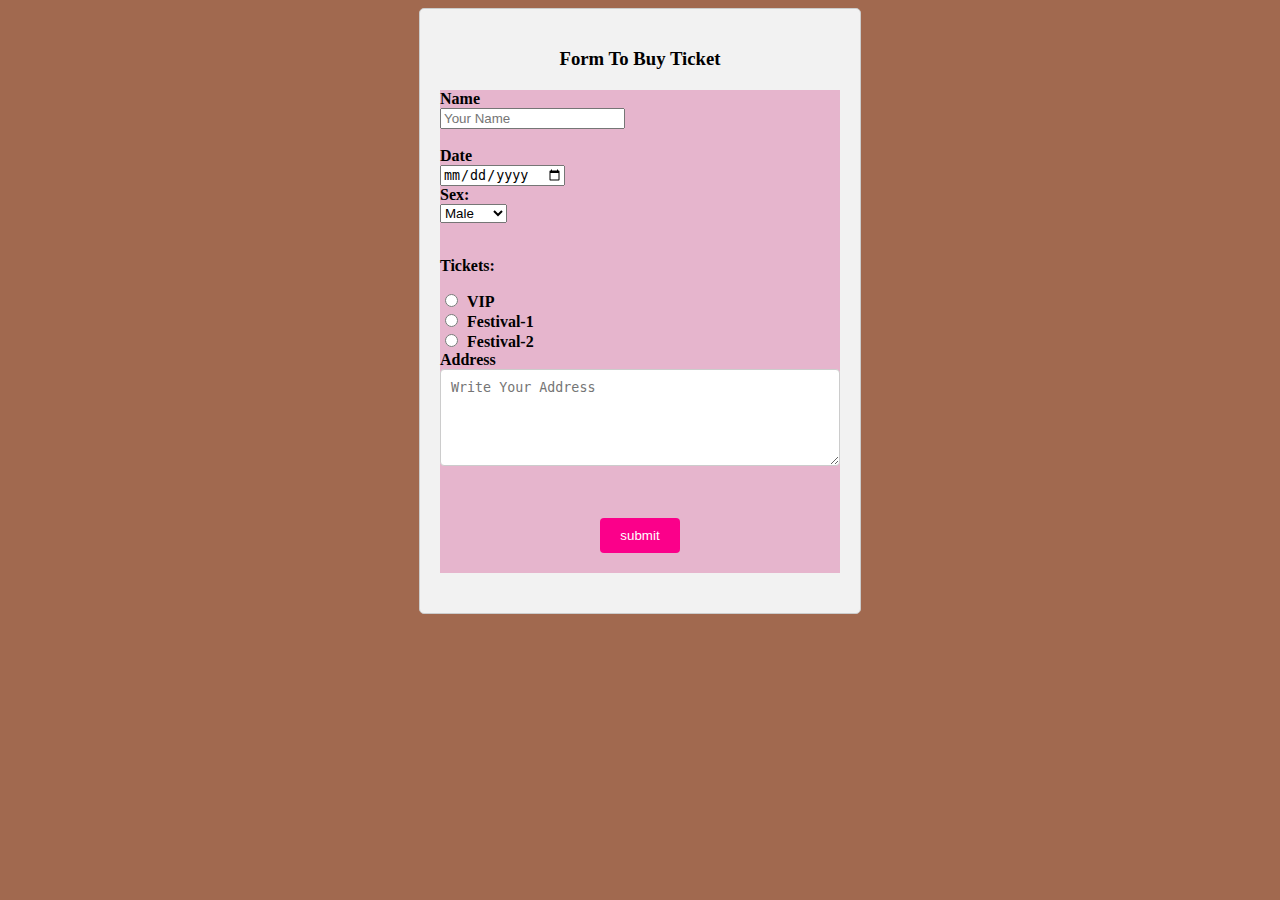
<file: Survey.html>
<!DOCTYPE html>
<html lang="en">
    <head>
        <meta charset="UTF-8">
        <meta name="viewport" content="width=device-width, initial-scale=1.0">
        <link rel="stylesheet" href="style.css">
        <script src="script.js"></script>
        <title>Survey</title>
    </head>
    <body>
        <div class="container">
            <div class="header">
                <h3> Form To Buy Ticket </h3>
            </div>
        <form action="">
            <label for="nama">Name</label><br>
            <input type="nama" placeholder="Your Name" id="nama"><br><br>
            <label for="tanggal">Date</label><br>
            <input type="date" id="tanggal"><br> 
            
            <label for="selectOption">Sex:</label><br> 
            <select id="selectOption"> 
                <option value="Male">Male</option> 
                <option value="Female">Female</option> 
            </select><br><br>

            <p>Tickets:</p>
            <input type="radio" name="Tickets" id="VIP" value="VIP">
            <label for="VIP">VIP</label> <br>
            <input type="radio" name="Tickets" id="Festival-1" value="Festival-1 ">
            <label for="Festival-1">Festival-1</label> <br>
            <input type="radio" name="Tickets" id="Festival-2" value="Festival-2">
            <label for="Festival-2">Festival-2</label><br>

            <label for="">Address</label><br>
            <textarea placeholder="Write Your Address" name="Address" id="Address" cols="30" rows="5"></textarea><br><br>
            <center>
                <button type="submit" onclick="Submit()" >submit</button>
            </center>
           
        </form>
        </div>
    </body>
</html>
</file>
<file: style.css>
body {
    background-color: #a1694f; 
  }
  
  button#nextButton {
    margin-top: 20px;
    padding: 10px 20px;
    background-color: #f2f2f2;
    border: none;
    border-radius: 5px;
    cursor: pointer;
  }
  
  button#nextButton:disabled {
    background-color: #ccc;
    cursor: not-allowed;
  }
  
  
.container {
    width: 80%;
    margin: 0 auto;
    padding: 20px;
    background-color: #f2f2f2;
    border-radius: 10px;
  }
  
  .header {
    text-align: center;
    margin-bottom: 20px;
  }
  
  form {
    margin-bottom: 20px;
    background-color: #e6b5cd;
  }
  
  label {
    font-weight: bold;
  }
  
  input[type="text"],
  textarea {
    width: 100%;
    padding: 10px;
    border: 1px solid #ccc;
    border-radius: 4px;
    box-sizing: border-box;
    margin-bottom: 10px;
  }
  
  button[type="submit"] {
    padding: 10px 20px;
    background-color: #fb008a;
    color: #fff;
    border: none;
    border-radius: 4px;
    cursor: pointer;
    align-items: center;
    margin: 20px;
  }
  
  button[type="submit"]:hover {
    background-color: #ff0481;
  }
  
  p {
    font-weight: bold;
  }
  
  input[type="radio"] {
    margin-right: 5px;
  }
  
  @media (max-width: 600px) {
    .container {
      width: 100%;
    }
  }
  
  .container {
    width: 400px;
    margin: 0 auto;
    padding: 20px;
    border: 1px solid #ccc;
    border-radius: 5px;
}

.header {
    text-align: center;
    margin-bottom: 20px;
}

input[type="text"],
textarea {
    width: 100%;
    padding: 10px;
    margin-bottom: 10px;
}

button {
    padding: 10px 20px;
    background-color: #ffcde7;
    color: white;
    border: none;
    border-radius: 4px;
    cursor: pointer;
}

button:hover {
    background-color: #45a049;
}
</file>
